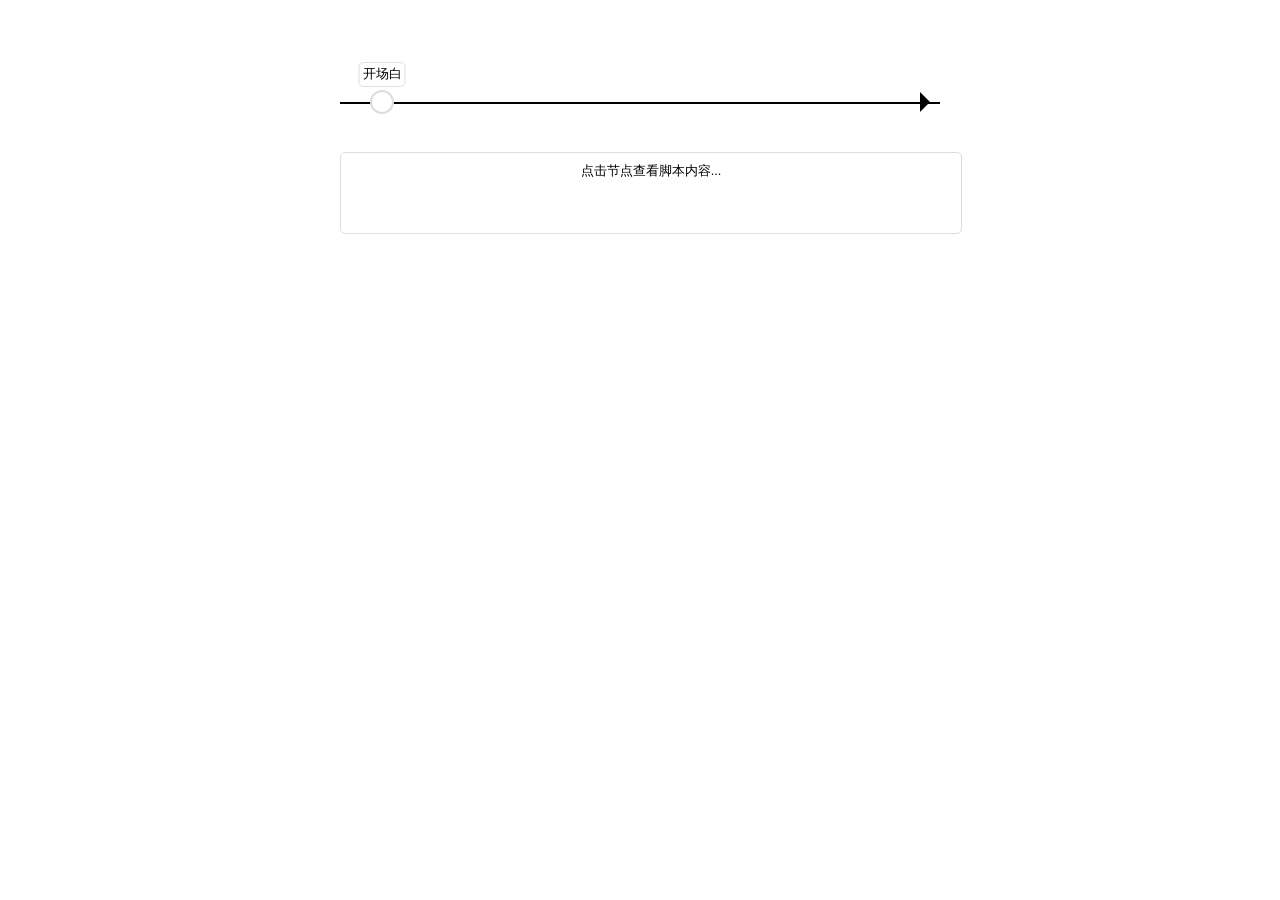
<file: src/components/design/timeline-demo.html>
<!DOCTYPE html>
<html lang="zh">
<head>
    <meta charset="UTF-8">
    <title>演讲时间线</title>
    <style>
        #timeline {
            width: 600px; /* 时间线长度为600px */
            margin: 50px auto;
            position: relative;
            font-family: Arial, sans-serif;
        }

        .timeline-container {
            position: relative;
            display: flex;
            align-items: center;
            justify-content: start;
            padding: 40px 0; /* 增加上下的空间 */
        }

        /* 时间线本身的样式 */
        .timeline-container::before {
            content: '';
            position: absolute;
            height: 2px;
            width: 100%;
            background-color: #000;
            top: 50%;
            left: 0;
            z-index: 0;
        }

        /* 时间线右端的箭头 */
        .timeline-container::after {
            content: '';
            position: absolute;
            right: 0;
            top: 50%;
            border: solid transparent;
            height: 0;
            width: 0;
            border-left-color: #000;
            border-width: 10px;
            margin-top: -10px;
            z-index: 1;
        }

        .node {
            position: relative;
            background-color: #fff;
            border: 2px solid #ddd;
            border-radius: 50%;
            width: 20px; /* 节点大小 */
            height: 20px; /* 节点大小 */
            margin: 0 30px; /* 节点间距 */
            cursor: pointer;
            display: flex;
            align-items: center;
            justify-content: center;
            z-index: 2;
        }

        .node:hover, .node.active {
            border-color: #333;
        }

        .node-title {
            position: absolute;
            top: -30px;
            left: 50%;
            transform: translateX(-50%);
            text-align: center;
            font-size: 0.8em;
            background-color: #fff;
            border: 1px solid #ddd;
            padding: 3px;
            border-radius: 5px;
            white-space: nowrap;
        }

        /* 脚本显示区域 */
        .script-container {
            position: absolute;
            bottom: -80px;
            width: 100%;
            text-align: center;
            font-size: 0.8em;
            background-color: #fff;
            border: 1px solid #ddd;
            padding: 10px;
            border-radius: 5px;
            min-height: 60px; /* 脚本区域最低高度 */
        }
    </style>
</head>
<body>

<div id="timeline">
    <div class="timeline-container">
        <!-- 示例节点 -->
        <div class="node">
            <div class="node-title">开场白</div>
        </div>
        <!-- 更多节点可以动态添加到这里 -->
    </div>
    <!-- 脚本显示区域 -->
    <div class="script-container">点击节点查看脚本内容...</div>
</div>

<script>
    document.addEventListener('click', function(e) {
        if (e.target.classList.contains('node')) {
            const title = e.target.querySelector('.node-title').textContent;
            updateScript(title);
        }
    });

    function updateScript(title) {
        const scriptContainer = document.querySelector('.script-container');
        // 假设script内容是根据title来获取的
        scriptContainer.textContent = `脚本内容: ${title} 的详细信息...`;
    }
</script>
</body>
</html>
</file>
